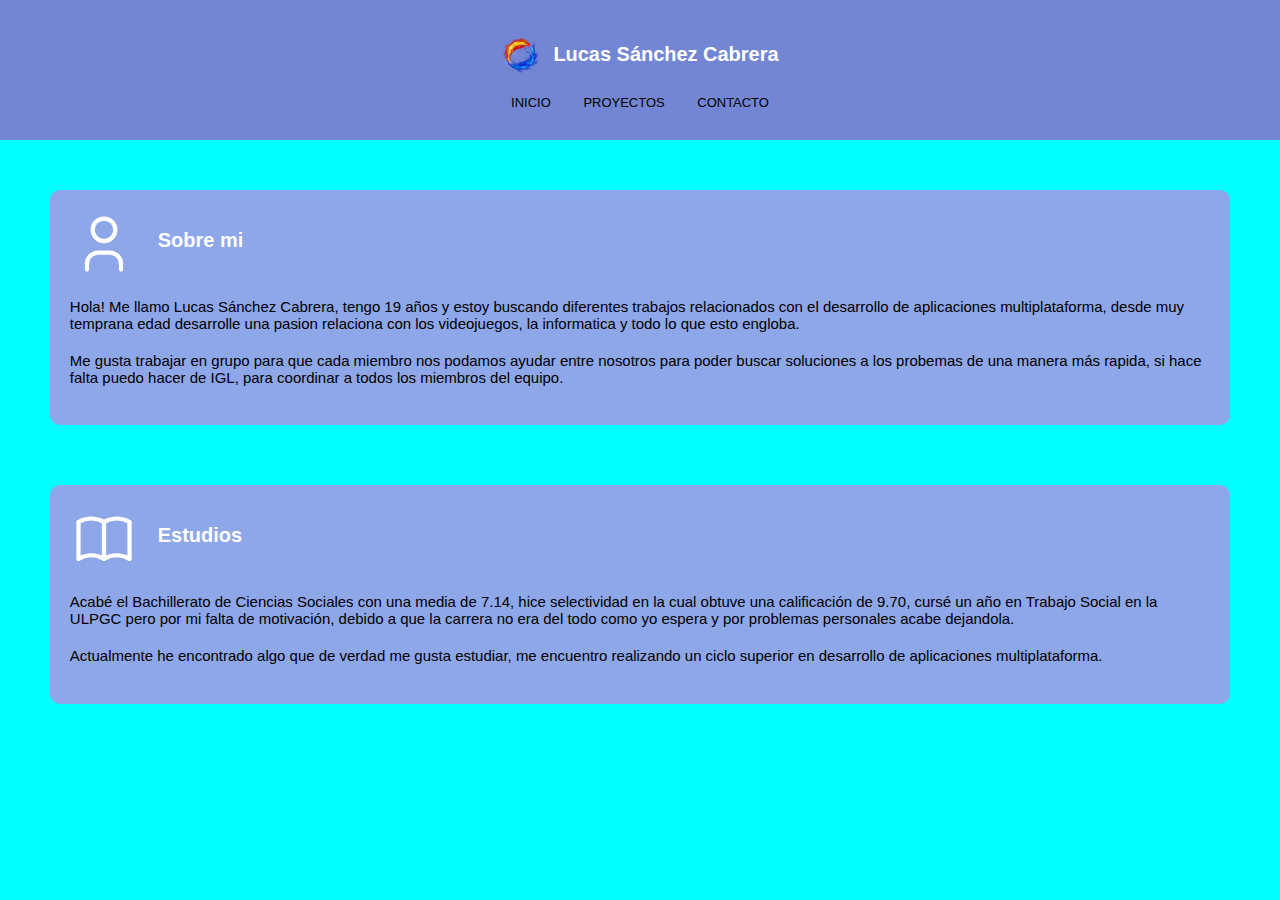
<file: index.html>
<!DOCTYPE html>
<html lang="es">

<head>
    <meta charset="UTF-8">
    <meta http-equiv="X-UA-Compatible" content="IE=edge">
    <meta name="viewport" content="width=device-width, initial-scale=1.0">
    <link rel="stylesheet" href="./styles.css">
    <title>Segundo Portfolio</title>

</head>

<body>
    
    <header class="encabezado">
        <div class="logo">
            <img class="encabezado-img" src="./5a3007345e5c27.4764483715130970123865.png" alt="logo">
            <h1 class="encabezado-text">Lucas Sánchez Cabrera</h1>
        </div>
        
        <nav class="barra-navegacion">
            <a href="./index.html" class="nav-link">Inicio</a>
            <a href="#"class="nav-link">Proyectos</a>
            <a href="./contacto.html"class="nav-link">Contacto</a>
        </nav>

    </header>

    <main>
        <section class="informacion">
            <div class="elemento-informacion">
                <div class="titulo-informacion">
                    <svg xmlns="http://www.w3.org/2000/svg" class="icon icon-tabler icon-tabler-user" width="68" height="68" viewBox="0 0 24 24" stroke-width="1.5" stroke="#ffffff" fill="none" stroke-linecap="round" stroke-linejoin="round">
                        <path stroke="none" d="M0 0h24v24H0z" fill="none"/>
                        <circle cx="12" cy="7" r="4" />
                        <path d="M6 21v-2a4 4 0 0 1 4 -4h4a4 4 0 0 1 4 4v2" />
                      </svg>
                    <h1>Sobre mi</h1>

                </div>

                <div class="texto-informacion">
                    
                    <p>
                        Hola! Me llamo Lucas Sánchez Cabrera, tengo 19 años y estoy buscando diferentes trabajos relacionados con el desarrollo de aplicaciones multiplataforma, desde muy temprana edad desarrolle una pasion relaciona con los videojuegos, la informatica y todo lo que esto engloba.                   
                    </p>

                    <p>
                        Me gusta trabajar en grupo para que cada miembro nos podamos ayudar entre nosotros para poder buscar soluciones a los probemas de una manera más rapida, si hace falta puedo hacer de IGL, para coordinar a todos los miembros del equipo.
                    </p>
                    
                </div>

            </div>

            <div class="elemento-informacion">
                <div class="titulo-informacion" >
                    <svg xmlns="http://www.w3.org/2000/svg" class="icon icon-tabler icon-tabler-book" width="68" height="68" viewBox="0 0 24 24" stroke-width="1.5" stroke="#ffffff" fill="none" stroke-linecap="round" stroke-linejoin="round">
                        <path stroke="none" d="M0 0h24v24H0z" fill="none"/>
                        <path d="M3 19a9 9 0 0 1 9 0a9 9 0 0 1 9 0" />
                        <path d="M3 6a9 9 0 0 1 9 0a9 9 0 0 1 9 0" />
                        <line x1="3" y1="6" x2="3" y2="19" />
                        <line x1="12" y1="6" x2="12" y2="19" />
                        <line x1="21" y1="6" x2="21" y2="19" />
                      </svg>
                    <h1>Estudios</h1>
                </div>

                <div class="texto-informacion">
                 
                    <p>
                    Acabé el Bachillerato de Ciencias Sociales con una media de 7.14, hice selectividad en la cual obtuve una calificación de 9.70, cursé un año en Trabajo Social en la ULPGC pero por mi falta de motivación, debido a que la carrera no era del todo como yo espera y por  problemas personales acabe dejandola.
                    </p>

                    <p>
                    Actualmente he encontrado algo que de verdad me gusta estudiar, me encuentro realizando un ciclo superior en desarrollo de aplicaciones multiplataforma.
                    </p>  
                </div>
            </div>
        </section>
    </main>
</body>

</html>
</file>
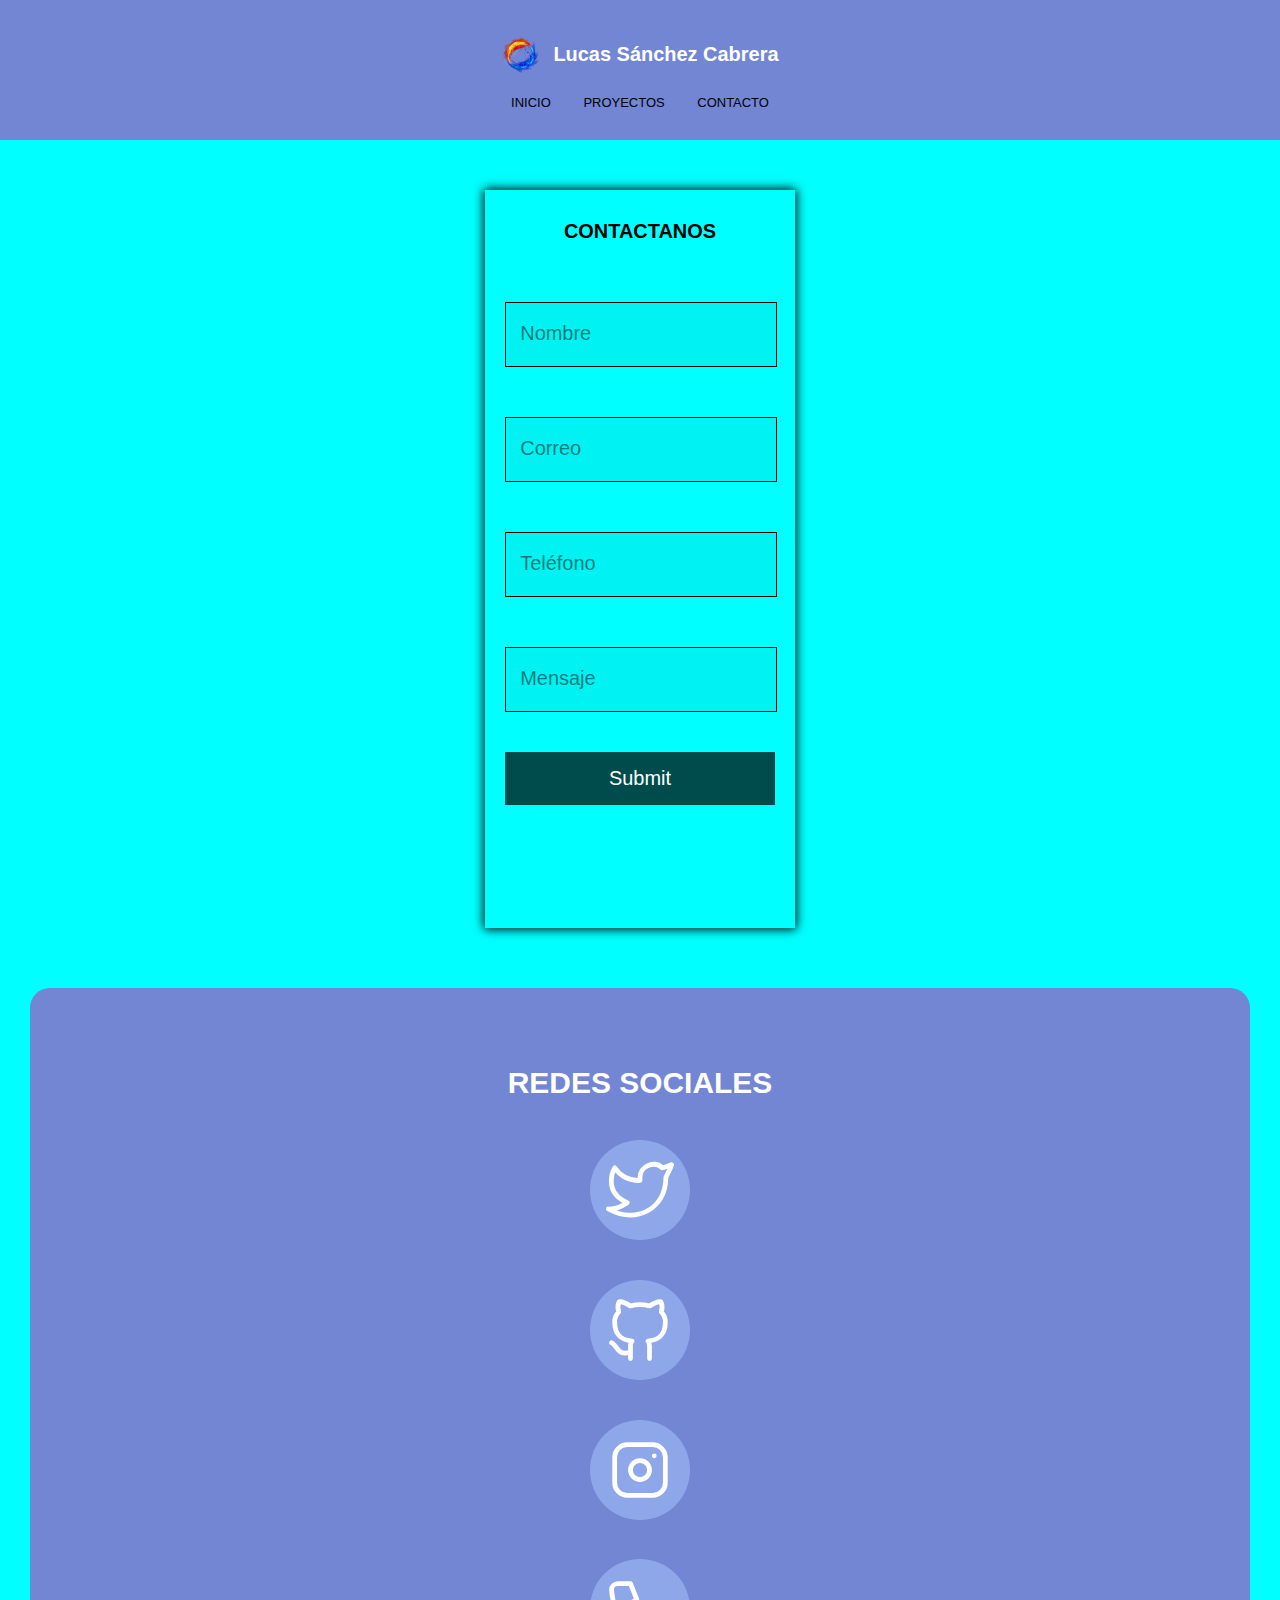
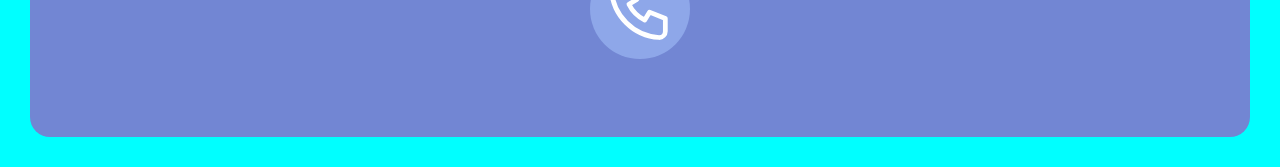
<file: contacto.html>
<!DOCTYPE html>
<html lang="es">

<head>
    <meta charset="UTF-8">
    <meta http-equiv="X-UA-Compatible" content="IE=edge">
    <meta name="viewport" content="width=device-width, initial-scale=1.0">
    <link rel="stylesheet" href="./styles.css">
    <title>Segundo Portfolio</title>

</head>

<body>
    
    <header class="encabezado">
        <div class="logo">
            <img class="encabezado-img" src="./5a3007345e5c27.4764483715130970123865.png" alt="logo">
            <h1 class="encabezado-text">Lucas Sánchez Cabrera</h1>
        </div>
        
        <nav class="barra-navegacion">
            <a href="index.html" class="nav-link">Inicio</a>
            <a href="#"class="nav-link">Proyectos</a>
            <a href="contacto.html"class="nav-link">Contacto</a>
        </nav>

    </header>

    <main>
        
        <form action="" class="formulario" id="form">
            <h1 class="formulario__titulo">Contactanos</h1>
            <input type="text" class="formulario__input" id="name">
            <label for="" class="formulario__label">Nombre</label>
            <input type="text" class="formulario__input" id="email">
            <label for="" class="formulario__label">Correo</label>
            <input type="text" class="formulario__input" id="telefono">
            <label for="" class="formulario__label">Teléfono</label>
            <input type="text" class="formulario__input" id="mensaje">
            <label for="" class="formulario__label">Mensaje</label>
            <input type="submit" class="formulario__submit">

            <p class="warning" id="warning"></p>
            
        </form>

        <script src="script.js"></script>

        <section class="redes">
            <h1 class="redes__encabezado">REDES SOCIALES</h1>

            <div class="red">
                <svg xmlns="http://www.w3.org/2000/svg" class="icon icon-tabler icon-tabler-brand-twitter" width="76" height="76" viewBox="0 0 24 24" stroke-width="1.5" stroke="#ffffff" fill="none" stroke-linecap="round" stroke-linejoin="round">
                    <path stroke="none" d="M0 0h24v24H0z" fill="none"/>
                    <path d="M22 4.01c-1 .49 -1.98 .689 -3 .99c-1.121 -1.265 -2.783 -1.335 -4.38 -.737s-2.643 2.06 -2.62 3.737v1c-3.245 .083 -6.135 -1.395 -8 -4c0 0 -4.182 7.433 4 11c-1.872 1.247 -3.739 2.088 -6 2c3.308 1.803 6.913 2.423 10.034 1.517c3.58 -1.04 6.522 -3.723 7.651 -7.742a13.84 13.84 0 0 0 .497 -3.753c-.002 -.249 1.51 -2.772 1.818 -4.013z" />
                </svg>

                
                
            </div>

            <div class="red">
                <svg xmlns="http://www.w3.org/2000/svg" class="icon icon-tabler icon-tabler-brand-github" width="76" height="76" viewBox="0 0 24 24" stroke-width="1.5" stroke="#ffffff" fill="none" stroke-linecap="round" stroke-linejoin="round">
                    <path stroke="none" d="M0 0h24v24H0z" fill="none"/>
                    <path d="M9 19c-4.3 1.4 -4.3 -2.5 -6 -3m12 5v-3.5c0 -1 .1 -1.4 -.5 -2c2.8 -.3 5.5 -1.4 5.5 -6a4.6 4.6 0 0 0 -1.3 -3.2a4.2 4.2 0 0 0 -.1 -3.2s-1.1 -.3 -3.5 1.3a12.3 12.3 0 0 0 -6.2 0c-2.4 -1.6 -3.5 -1.3 -3.5 -1.3a4.2 4.2 0 0 0 -.1 3.2a4.6 4.6 0 0 0 -1.3 3.2c0 4.6 2.7 5.7 5.5 6c-.6 .6 -.6 1.2 -.5 2v3.5" />
                </svg>
            </div>

            <div class="red">
                <svg xmlns="http://www.w3.org/2000/svg" class="icon icon-tabler icon-tabler-brand-instagram" width="76" height="76" viewBox="0 0 24 24" stroke-width="1.5" stroke="#ffffff" fill="none" stroke-linecap="round" stroke-linejoin="round">
                    <path stroke="none" d="M0 0h24v24H0z" fill="none"/>
                    <rect x="4" y="4" width="16" height="16" rx="4" />
                    <circle cx="12" cy="12" r="3" />
                    <line x1="16.5" y1="7.5" x2="16.5" y2="7.501" />
                </svg>

            </div>

            <div class="red">
                <svg xmlns="http://www.w3.org/2000/svg" class="icon icon-tabler icon-tabler-phone" width="76" height="76" viewBox="0 0 24 24" stroke-width="1.5" stroke="#ffffff" fill="none" stroke-linecap="round" stroke-linejoin="round">
                    <path stroke="none" d="M0 0h24v24H0z" fill="none"/>
                    <path d="M5 4h4l2 5l-2.5 1.5a11 11 0 0 0 5 5l1.5 -2.5l5 2v4a2 2 0 0 1 -2 2a16 16 0 0 1 -15 -15a2 2 0 0 1 2 -2" />
                </svg>

            </div>

        </section>




    </main>
</body>

</html>
</file>
<file: styles.css>
/* ENCABEZADO PARTE*/
html{
    font-size: 62.4%;
}
    
body{
    margin: 0;
    font-family: sans-serif;
    background-color: white;

}

.encabezado{
    display: flex;
    flex-direction: column;
    align-items: center;
    background-color: #7286D3;
    justify-content: center;
    height: 14rem;

}

.logo{
    display: flex;
    flex-direction: row;
    justify-content: space-between;
    color: #ffff;
    align-items: center;
    justify-content: center;
    margin-bottom: 1.5rem;
    
}

.encabezado-img{
    height: 4rem;
    padding-right: 1.2rem;
}

.encabezado-text{
    font-size: 2rem;
}


nav a{
    font-size: 1.3rem;
    text-decoration: none;
    text-transform: uppercase;
    color: black;
    align-items: center;
    padding: 1rem;
    margin: 0.5rem;
}

.nav-link:hover{
    color: #ffff;
    background: #2B3467;
    border-radius: 50px;
    
}


.informacion{
   margin: 5rem;
    
}

.elemento-informacion{
    padding: 2rem;
    margin-bottom: 6rem;
    background-color: #8EA7E9;
    border-radius: 1rem;

}

.titulo-informacion{
    display: flex;
    align-items: center;
    margin-bottom: 2rem;
   
}


.titulo-informacion h1{
    margin-left: 2rem;
    font-size: 2rem;
    color: #ffff;
    margin-bottom: 2rem;
}


.texto-informacion p{
    font-size: 1.5rem;
    font-family: 'Franklin Gothic Medium', 'Arial Narrow', Arial, sans-serif;
    margin-bottom: 2rem;

}



.contactos{
    align-items: center;
    justify-content: center;
}
/* FORMULARIO*/


.formulario{
    width: 27rem;
    margin: auto;
    margin-top: 5rem;
    position: relative;
    box-shadow: 0 0 10px 1px rgba(0, 0, 0, 1.5);
    padding: 2rem;
    height: 70rem;
    
}

.warning{
    width: 20rem;
    text-align: center;
    margin: auto;
    color: red;
    margin-top: 2rem;
    font-size: 1.5rem;
    text-transform: uppercase;
    
}

.formulario__titulo{
    text-align: center;
    margin-top: 1rem;
    font-size: 2rem;
    text-transform: uppercase;
    margin-bottom: 6rem;
}

.formulario__input, .formulario__label, .formulario__submit{
    display: block;
    width: 100%;
    font-size: 2rem;

}

.formulario__input{
    padding: 20px;
    border: 1px solid rgba(0, 0, 0, 1.5);
    margin-bottom: 4rem;
    width: 23rem;
    background: rgba(0, 0, 0, 0.05);
    margin-top: 5rem;

}

.formulario__label{
    padding-left: 15px;
    position: absolute;
    margin-top: -85px;
    z-index: -20;
    color: rgba(0, 0, 0, 0.5);
    transition: all 0.2s;
}

.formulario__submit{
    background: rgba(0, 0, 0, 0.7);
    color: white;
    padding: 1.5rem 2rem;
    cursor: pointer;
    border: none;
}

.formulario__input:focus{
    outline: 2px solid black;
}

.formulario__input:focus + .formulario__label{
    margin-top: -140px;
}

.fijar{
    margin-top: -165px;
}






.fijar{
    margin-top: -165px;
}

.redes{
    display: flex;
    flex-direction: column;
    margin: 3rem;
    margin-top: 6rem;
    align-items: center;
    justify-content: center;
    background-color: #7286D3;
    border-radius: 2rem;
    height: 75rem;
  
}

.redes__encabezado{
    text-transform: uppercase;
    font-size: 3rem;
    color: white;
   

}


.red{
    display: flex;
    justify-content: center;
    align-items: center;
    background-color: #8EA7E9;
    width: 10rem;
    height: 10rem;
    border-radius: 50%;
    margin: 2rem;
    margin-bottom: 2rem;

}

.red:hover{
    background-color: #2B3467;
}


@media (min-width: 480px){
    body{
        background-color: aqua;
    }
  
}

/*
@media(min-width:400px){
    .encabezado{
        display: flex;
        flex-direction: row;
        height: 10rem;
        justify-content: flex-start;
        padding: 1rem;
    }

    .logo{
        margin: 1.5rem;
        display: flex;
        flex-direction: row;
        margin-right: 20rem;
    }

    
    .encabezado-text{
        font-size: 2rem;
    }
    
    nav a{
        font-size: 1.5rem;
        
    }
    
    .informacion{
        display: flex;
        flex-direction: row;
    }


}
*/
</file>
